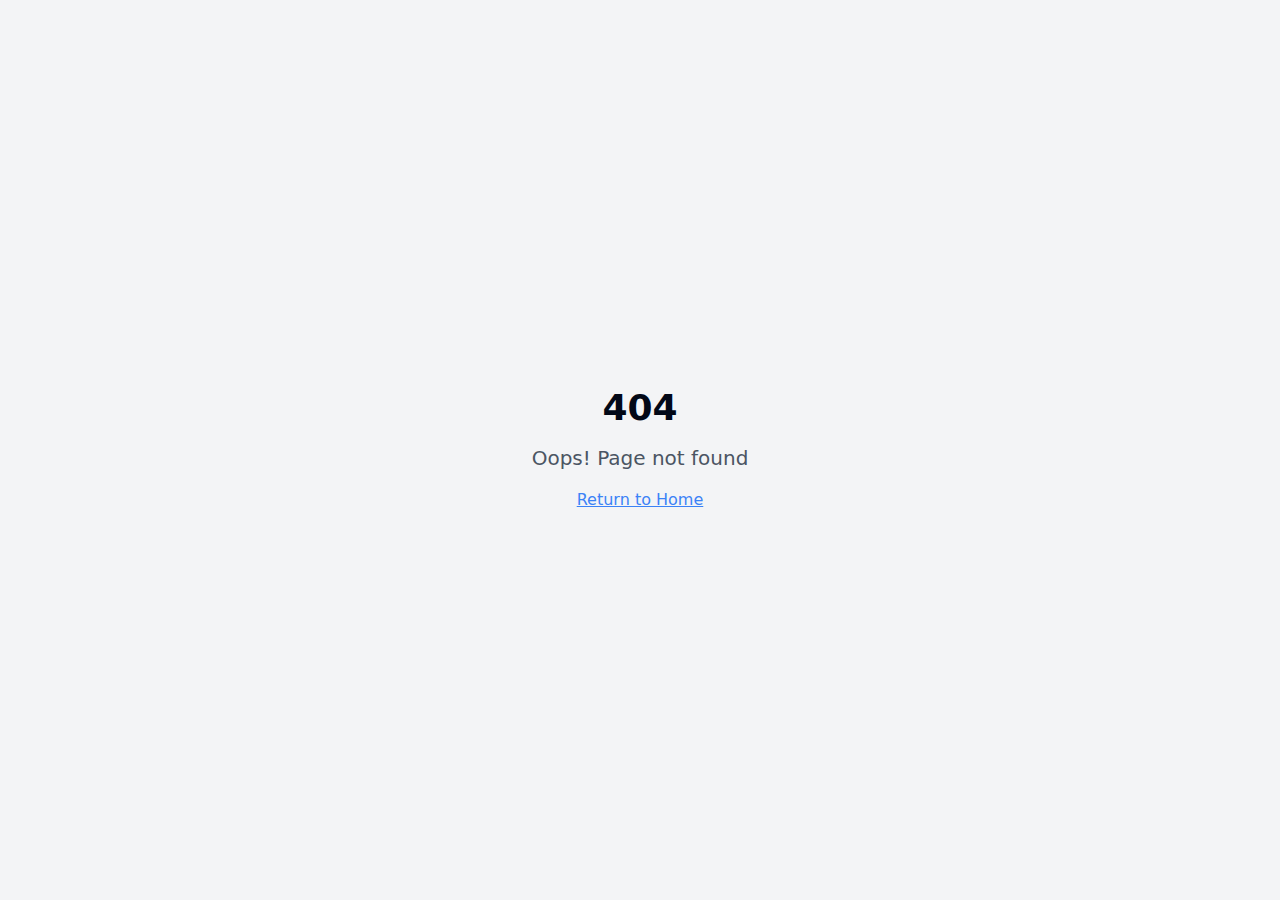
<file: index.html>
<!DOCTYPE html>
<html lang="en">
  <head>
    <meta charset="UTF-8" />
    <meta name="viewport" content="width=device-width, initial-scale=1.0" />
    <title>StockMaster</title>
    <meta name="description" content="Lovable Generated Project" />
    <meta name="author" content="Lovable" />

    <meta property="og:title" content="StockMaster" />
    <meta property="og:description" content="Lovable Generated Project" />
    <meta property="og:type" content="website" />
    <meta property="og:image" content="https://lovable.dev/opengraph-image-p98pqg.png" />

    <meta name="twitter:card" content="summary_large_image" />
    <meta name="twitter:site" content="@lovable_dev" />
    <meta name="twitter:image" content="https://lovable.dev/opengraph-image-p98pqg.png" />
    <script type="module" crossorigin src="/assets/index-C9-Og79S.js"></script>
    <link rel="stylesheet" crossorigin href="/assets/index-CAxOS63f.css">
  </head>

  <body>
    <div id="root"></div>
    <!-- IMPORTANT: DO NOT REMOVE THIS SCRIPT TAG OR THIS VERY COMMENT! -->
    <script src="https://cdn.gpteng.co/gptengineer.js" type="module"></script>
  </body>
</html>
</file>
<file: assets/index-CAxOS63f.css>
*,:before,:after{--tw-border-spacing-x: 0;--tw-border-spacing-y: 0;--tw-translate-x: 0;--tw-translate-y: 0;--tw-rotate: 0;--tw-skew-x: 0;--tw-skew-y: 0;--tw-scale-x: 1;--tw-scale-y: 1;--tw-pan-x: ;--tw-pan-y: ;--tw-pinch-zoom: ;--tw-scroll-snap-strictness: proximity;--tw-gradient-from-position: ;--tw-gradient-via-position: ;--tw-gradient-to-position: ;--tw-ordinal: ;--tw-slashed-zero: ;--tw-numeric-figure: ;--tw-numeric-spacing: ;--tw-numeric-fraction: ;--tw-ring-inset: ;--tw-ring-offset-width: 0px;--tw-ring-offset-color: #fff;--tw-ring-color: rgb(59 130 246 / .5);--tw-ring-offset-shadow: 0 0 #0000;--tw-ring-shadow: 0 0 #0000;--tw-shadow: 0 0 #0000;--tw-shadow-colored: 0 0 #0000;--tw-blur: ;--tw-brightness: ;--tw-contrast: ;--tw-grayscale: ;--tw-hue-rotate: ;--tw-invert: ;--tw-saturate: ;--tw-sepia: ;--tw-drop-shadow: ;--tw-backdrop-blur: ;--tw-backdrop-brightness: ;--tw-backdrop-contrast: ;--tw-backdrop-grayscale: ;--tw-backdrop-hue-rotate: ;--tw-backdrop-invert: ;--tw-backdrop-opacity: ;--tw-backdrop-saturate: ;--tw-backdrop-sepia: ;--tw-contain-size: ;--tw-contain-layout: ;--tw-contain-paint: ;--tw-contain-style: }::backdrop{--tw-border-spacing-x: 0;--tw-border-spacing-y: 0;--tw-translate-x: 0;--tw-translate-y: 0;--tw-rotate: 0;--tw-skew-x: 0;--tw-skew-y: 0;--tw-scale-x: 1;--tw-scale-y: 1;--tw-pan-x: ;--tw-pan-y: ;--tw-pinch-zoom: ;--tw-scroll-snap-strictness: proximity;--tw-gradient-from-position: ;--tw-gradient-via-position: ;--tw-gradient-to-position: ;--tw-ordinal: ;--tw-slashed-zero: ;--tw-numeric-figure: ;--tw-numeric-spacing: ;--tw-numeric-fraction: ;--tw-ring-inset: ;--tw-ring-offset-width: 0px;--tw-ring-offset-color: #fff;--tw-ring-color: rgb(59 130 246 / .5);--tw-ring-offset-shadow: 0 0 #0000;--tw-ring-shadow: 0 0 #0000;--tw-shadow: 0 0 #0000;--tw-shadow-colored: 0 0 #0000;--tw-blur: ;--tw-brightness: ;--tw-contrast: ;--tw-grayscale: ;--tw-hue-rotate: ;--tw-invert: ;--tw-saturate: ;--tw-sepia: ;--tw-drop-shadow: ;--tw-backdrop-blur: ;--tw-backdrop-brightness: ;--tw-backdrop-contrast: ;--tw-backdrop-grayscale: ;--tw-backdrop-hue-rotate: ;--tw-backdrop-invert: ;--tw-backdrop-opacity: ;--tw-backdrop-saturate: ;--tw-backdrop-sepia: ;--tw-contain-size: ;--tw-contain-layout: ;--tw-contain-paint: ;--tw-contain-style: }*,:before,:after{box-sizing:border-box;border-width:0;border-style:solid;border-color:#e5e7eb}:before,:after{--tw-content: ""}html,:host{line-height:1.5;-webkit-text-size-adjust:100%;-moz-tab-size:4;-o-tab-size:4;tab-size:4;font-family:ui-sans-serif,system-ui,sans-serif,"Apple Color Emoji","Segoe UI Emoji",Segoe UI Symbol,"Noto Color Emoji";font-feature-settings:normal;font-variation-settings:normal;-webkit-tap-highlight-color:transparent}body{margin:0;line-height:inherit}hr{height:0;color:inherit;border-top-width:1px}abbr:where([title]){-webkit-text-decoration:underline dotted;text-decoration:underline dotted}h1,h2,h3,h4,h5,h6{font-size:inherit;font-weight:inherit}a{color:inherit;text-decoration:inherit}b,strong{font-weight:bolder}code,kbd,samp,pre{font-family:ui-monospace,SFMono-Regular,Menlo,Monaco,Consolas,Liberation Mono,Courier New,monospace;font-feature-settings:normal;font-variation-settings:normal;font-size:1em}small{font-size:80%}sub,sup{font-size:75%;line-height:0;position:relative;vertical-align:baseline}sub{bottom:-.25em}sup{top:-.5em}table{text-indent:0;border-color:inherit;border-collapse:collapse}button,input,optgroup,select,textarea{font-family:inherit;font-feature-settings:inherit;font-variation-settings:inherit;font-size:100%;font-weight:inherit;line-height:inherit;letter-spacing:inherit;color:inherit;margin:0;padding:0}button,select{text-transform:none}button,input:where([type=button]),input:where([type=reset]),input:where([type=submit]){-webkit-appearance:button;background-color:transparent;background-image:none}:-moz-focusring{outline:auto}:-moz-ui-invalid{box-shadow:none}progress{vertical-align:baseline}::-webkit-inner-spin-button,::-webkit-outer-spin-button{height:auto}[type=search]{-webkit-appearance:textfield;outline-offset:-2px}::-webkit-search-decoration{-webkit-appearance:none}::-webkit-file-upload-button{-webkit-appearance:button;font:inherit}summary{display:list-item}blockquote,dl,dd,h1,h2,h3,h4,h5,h6,hr,figure,p,pre{margin:0}fieldset{margin:0;padding:0}legend{padding:0}ol,ul,menu{list-style:none;margin:0;padding:0}dialog{padding:0}textarea{resize:vertical}input::-moz-placeholder,textarea::-moz-placeholder{opacity:1;color:#9ca3af}input::placeholder,textarea::placeholder{opacity:1;color:#9ca3af}button,[role=button]{cursor:pointer}:disabled{cursor:default}img,svg,video,canvas,audio,iframe,embed,object{display:block;vertical-align:middle}img,video{max-width:100%;height:auto}[hidden]:where(:not([hidden=until-found])){display:none}:root{--background: 0 0% 100%;--foreground: 222.2 84% 4.9%;--card: 0 0% 100%;--card-foreground: 222.2 84% 4.9%;--popover: 0 0% 100%;--popover-foreground: 222.2 84% 4.9%;--primary: 222.2 47.4% 11.2%;--primary-foreground: 210 40% 98%;--secondary: 210 40% 96.1%;--secondary-foreground: 222.2 47.4% 11.2%;--muted: 210 40% 96.1%;--muted-foreground: 215.4 16.3% 46.9%;--accent: 210 40% 96.1%;--accent-foreground: 222.2 47.4% 11.2%;--destructive: 0 84.2% 60.2%;--destructive-foreground: 210 40% 98%;--border: 214.3 31.8% 91.4%;--input: 214.3 31.8% 91.4%;--ring: 222.2 84% 4.9%;--radius: .5rem;--sidebar-background: 0 0% 98%;--sidebar-foreground: 240 5.3% 26.1%;--sidebar-primary: 240 5.9% 10%;--sidebar-primary-foreground: 0 0% 98%;--sidebar-accent: 240 4.8% 95.9%;--sidebar-accent-foreground: 240 5.9% 10%;--sidebar-border: 220 13% 91%;--sidebar-ring: 217.2 91.2% 59.8%}.dark{--background: 222.2 84% 4.9%;--foreground: 210 40% 98%;--card: 222.2 84% 4.9%;--card-foreground: 210 40% 98%;--popover: 222.2 84% 4.9%;--popover-foreground: 210 40% 98%;--primary: 210 40% 98%;--primary-foreground: 222.2 47.4% 11.2%;--secondary: 217.2 32.6% 17.5%;--secondary-foreground: 210 40% 98%;--muted: 217.2 32.6% 17.5%;--muted-foreground: 215 20.2% 65.1%;--accent: 217.2 32.6% 17.5%;--accent-foreground: 210 40% 98%;--destructive: 0 62.8% 30.6%;--destructive-foreground: 210 40% 98%;--border: 217.2 32.6% 17.5%;--input: 217.2 32.6% 17.5%;--ring: 212.7 26.8% 83.9%;--sidebar-background: 240 5.9% 10%;--sidebar-foreground: 240 4.8% 95.9%;--sidebar-primary: 224.3 76.3% 48%;--sidebar-primary-foreground: 0 0% 100%;--sidebar-accent: 240 3.7% 15.9%;--sidebar-accent-foreground: 240 4.8% 95.9%;--sidebar-border: 240 3.7% 15.9%;--sidebar-ring: 217.2 91.2% 59.8%}*{border-color:hsl(var(--border))}body{background-color:hsl(var(--background));color:hsl(var(--foreground))}.container{width:100%;margin-right:auto;margin-left:auto;padding-right:2rem;padding-left:2rem}@media (min-width: 1400px){.container{max-width:1400px}}.sr-only{position:absolute;width:1px;height:1px;padding:0;margin:-1px;overflow:hidden;clip:rect(0,0,0,0);white-space:nowrap;border-width:0}.pointer-events-none{pointer-events:none}.pointer-events-auto{pointer-events:auto}.visible{visibility:visible}.invisible{visibility:hidden}.fixed{position:fixed}.absolute{position:absolute}.relative{position:relative}.inset-0{top:0;right:0;bottom:0;left:0}.inset-x-0{left:0;right:0}.inset-y-0{top:0;bottom:0}.-bottom-12{bottom:-3rem}.-left-12{left:-3rem}.-right-12{right:-3rem}.-top-12{top:-3rem}.bottom-0{bottom:0}.left-0{left:0}.left-1{left:.25rem}.left-1\/2{left:50%}.left-2{left:.5rem}.left-\[50\%\]{left:50%}.right-0{right:0}.right-1{right:.25rem}.right-2{right:.5rem}.right-3{right:.75rem}.right-4{right:1rem}.top-0{top:0}.top-1\.5{top:.375rem}.top-1\/2{top:50%}.top-2{top:.5rem}.top-3\.5{top:.875rem}.top-4{top:1rem}.top-\[1px\]{top:1px}.top-\[50\%\]{top:50%}.top-\[60\%\]{top:60%}.top-full{top:100%}.z-10{z-index:10}.z-20{z-index:20}.z-50{z-index:50}.z-\[100\]{z-index:100}.z-\[1\]{z-index:1}.-mx-1{margin-left:-.25rem;margin-right:-.25rem}.mx-2{margin-left:.5rem;margin-right:.5rem}.mx-3\.5{margin-left:.875rem;margin-right:.875rem}.mx-auto{margin-left:auto;margin-right:auto}.my-0\.5{margin-top:.125rem;margin-bottom:.125rem}.my-1{margin-top:.25rem;margin-bottom:.25rem}.-ml-4{margin-left:-1rem}.-mt-4{margin-top:-1rem}.mb-1{margin-bottom:.25rem}.mb-10{margin-bottom:2.5rem}.mb-16{margin-bottom:4rem}.mb-2{margin-bottom:.5rem}.mb-4{margin-bottom:1rem}.mb-6{margin-bottom:1.5rem}.mb-8{margin-bottom:2rem}.ml-1{margin-left:.25rem}.ml-auto{margin-left:auto}.mr-2{margin-right:.5rem}.mr-4{margin-right:1rem}.mt-1{margin-top:.25rem}.mt-1\.5{margin-top:.375rem}.mt-12{margin-top:3rem}.mt-2{margin-top:.5rem}.mt-24{margin-top:6rem}.mt-4{margin-top:1rem}.mt-auto{margin-top:auto}.block{display:block}.inline-block{display:inline-block}.flex{display:flex}.inline-flex{display:inline-flex}.table{display:table}.grid{display:grid}.hidden{display:none}.aspect-square{aspect-ratio:1 / 1}.aspect-video{aspect-ratio:16 / 9}.size-4{width:1rem;height:1rem}.h-1\.5{height:.375rem}.h-10{height:2.5rem}.h-11{height:2.75rem}.h-12{height:3rem}.h-16{height:4rem}.h-2{height:.5rem}.h-2\.5{height:.625rem}.h-3{height:.75rem}.h-3\.5{height:.875rem}.h-4{height:1rem}.h-5{height:1.25rem}.h-6{height:1.5rem}.h-7{height:1.75rem}.h-8{height:2rem}.h-9{height:2.25rem}.h-\[1px\]{height:1px}.h-\[var\(--radix-navigation-menu-viewport-height\)\]{height:var(--radix-navigation-menu-viewport-height)}.h-\[var\(--radix-select-trigger-height\)\]{height:var(--radix-select-trigger-height)}.h-auto{height:auto}.h-full{height:100%}.h-px{height:1px}.h-svh{height:100svh}.max-h-96{max-height:24rem}.max-h-\[300px\]{max-height:300px}.max-h-screen{max-height:100vh}.min-h-0{min-height:0px}.min-h-\[80px\]{min-height:80px}.min-h-screen{min-height:100vh}.min-h-svh{min-height:100svh}.w-0{width:0px}.w-1{width:.25rem}.w-10{width:2.5rem}.w-11{width:2.75rem}.w-16{width:4rem}.w-2{width:.5rem}.w-2\.5{width:.625rem}.w-3{width:.75rem}.w-3\.5{width:.875rem}.w-3\/4{width:75%}.w-4{width:1rem}.w-5{width:1.25rem}.w-6{width:1.5rem}.w-64{width:16rem}.w-7{width:1.75rem}.w-72{width:18rem}.w-8{width:2rem}.w-9{width:2.25rem}.w-\[--sidebar-width\]{width:var(--sidebar-width)}.w-\[100px\]{width:100px}.w-\[1px\]{width:1px}.w-auto{width:auto}.w-full{width:100%}.w-max{width:-moz-max-content;width:max-content}.w-px{width:1px}.min-w-0{min-width:0px}.min-w-5{min-width:1.25rem}.min-w-\[12rem\]{min-width:12rem}.min-w-\[8rem\]{min-width:8rem}.min-w-\[var\(--radix-select-trigger-width\)\]{min-width:var(--radix-select-trigger-width)}.max-w-3xl{max-width:48rem}.max-w-4xl{max-width:56rem}.max-w-\[--skeleton-width\]{max-width:var(--skeleton-width)}.max-w-lg{max-width:32rem}.max-w-max{max-width:-moz-max-content;max-width:max-content}.flex-1{flex:1 1 0%}.flex-shrink-0,.shrink-0{flex-shrink:0}.flex-grow,.grow{flex-grow:1}.grow-0{flex-grow:0}.basis-full{flex-basis:100%}.caption-bottom{caption-side:bottom}.border-collapse{border-collapse:collapse}.-translate-x-1\/2{--tw-translate-x: -50%;transform:translate(var(--tw-translate-x),var(--tw-translate-y)) rotate(var(--tw-rotate)) skew(var(--tw-skew-x)) skewY(var(--tw-skew-y)) scaleX(var(--tw-scale-x)) scaleY(var(--tw-scale-y))}.-translate-x-px{--tw-translate-x: -1px;transform:translate(var(--tw-translate-x),var(--tw-translate-y)) rotate(var(--tw-rotate)) skew(var(--tw-skew-x)) skewY(var(--tw-skew-y)) scaleX(var(--tw-scale-x)) scaleY(var(--tw-scale-y))}.-translate-y-1\/2{--tw-translate-y: -50%;transform:translate(var(--tw-translate-x),var(--tw-translate-y)) rotate(var(--tw-rotate)) skew(var(--tw-skew-x)) skewY(var(--tw-skew-y)) scaleX(var(--tw-scale-x)) scaleY(var(--tw-scale-y))}.translate-x-\[-50\%\]{--tw-translate-x: -50%;transform:translate(var(--tw-translate-x),var(--tw-translate-y)) rotate(var(--tw-rotate)) skew(var(--tw-skew-x)) skewY(var(--tw-skew-y)) scaleX(var(--tw-scale-x)) scaleY(var(--tw-scale-y))}.translate-x-px{--tw-translate-x: 1px;transform:translate(var(--tw-translate-x),var(--tw-translate-y)) rotate(var(--tw-rotate)) skew(var(--tw-skew-x)) skewY(var(--tw-skew-y)) scaleX(var(--tw-scale-x)) scaleY(var(--tw-scale-y))}.translate-y-\[-50\%\]{--tw-translate-y: -50%;transform:translate(var(--tw-translate-x),var(--tw-translate-y)) rotate(var(--tw-rotate)) skew(var(--tw-skew-x)) skewY(var(--tw-skew-y)) scaleX(var(--tw-scale-x)) scaleY(var(--tw-scale-y))}.rotate-45{--tw-rotate: 45deg;transform:translate(var(--tw-translate-x),var(--tw-translate-y)) rotate(var(--tw-rotate)) skew(var(--tw-skew-x)) skewY(var(--tw-skew-y)) scaleX(var(--tw-scale-x)) scaleY(var(--tw-scale-y))}.rotate-90{--tw-rotate: 90deg;transform:translate(var(--tw-translate-x),var(--tw-translate-y)) rotate(var(--tw-rotate)) skew(var(--tw-skew-x)) skewY(var(--tw-skew-y)) scaleX(var(--tw-scale-x)) scaleY(var(--tw-scale-y))}.transform{transform:translate(var(--tw-translate-x),var(--tw-translate-y)) rotate(var(--tw-rotate)) skew(var(--tw-skew-x)) skewY(var(--tw-skew-y)) scaleX(var(--tw-scale-x)) scaleY(var(--tw-scale-y))}@keyframes pulse{50%{opacity:.5}}.animate-pulse{animation:pulse 2s cubic-bezier(.4,0,.6,1) infinite}.cursor-default{cursor:default}.cursor-pointer{cursor:pointer}.touch-none{touch-action:none}.select-none{-webkit-user-select:none;-moz-user-select:none;user-select:none}.list-none{list-style-type:none}.grid-cols-1{grid-template-columns:repeat(1,minmax(0,1fr))}.flex-row{flex-direction:row}.flex-col{flex-direction:column}.flex-col-reverse{flex-direction:column-reverse}.flex-wrap{flex-wrap:wrap}.items-start{align-items:flex-start}.items-end{align-items:flex-end}.items-center{align-items:center}.items-stretch{align-items:stretch}.justify-center{justify-content:center}.justify-between{justify-content:space-between}.gap-1{gap:.25rem}.gap-1\.5{gap:.375rem}.gap-10{gap:2.5rem}.gap-2{gap:.5rem}.gap-4{gap:1rem}.gap-8{gap:2rem}.space-x-1>:not([hidden])~:not([hidden]){--tw-space-x-reverse: 0;margin-right:calc(.25rem * var(--tw-space-x-reverse));margin-left:calc(.25rem * calc(1 - var(--tw-space-x-reverse)))}.space-x-4>:not([hidden])~:not([hidden]){--tw-space-x-reverse: 0;margin-right:calc(1rem * var(--tw-space-x-reverse));margin-left:calc(1rem * calc(1 - var(--tw-space-x-reverse)))}.space-x-6>:not([hidden])~:not([hidden]){--tw-space-x-reverse: 0;margin-right:calc(1.5rem * var(--tw-space-x-reverse));margin-left:calc(1.5rem * calc(1 - var(--tw-space-x-reverse)))}.space-y-1>:not([hidden])~:not([hidden]){--tw-space-y-reverse: 0;margin-top:calc(.25rem * calc(1 - var(--tw-space-y-reverse)));margin-bottom:calc(.25rem * var(--tw-space-y-reverse))}.space-y-1\.5>:not([hidden])~:not([hidden]){--tw-space-y-reverse: 0;margin-top:calc(.375rem * calc(1 - var(--tw-space-y-reverse)));margin-bottom:calc(.375rem * var(--tw-space-y-reverse))}.space-y-2>:not([hidden])~:not([hidden]){--tw-space-y-reverse: 0;margin-top:calc(.5rem * calc(1 - var(--tw-space-y-reverse)));margin-bottom:calc(.5rem * var(--tw-space-y-reverse))}.space-y-3>:not([hidden])~:not([hidden]){--tw-space-y-reverse: 0;margin-top:calc(.75rem * calc(1 - var(--tw-space-y-reverse)));margin-bottom:calc(.75rem * var(--tw-space-y-reverse))}.space-y-4>:not([hidden])~:not([hidden]){--tw-space-y-reverse: 0;margin-top:calc(1rem * calc(1 - var(--tw-space-y-reverse)));margin-bottom:calc(1rem * var(--tw-space-y-reverse))}.self-start{align-self:flex-start}.overflow-auto{overflow:auto}.overflow-hidden{overflow:hidden}.overflow-y-auto{overflow-y:auto}.overflow-x-hidden{overflow-x:hidden}.whitespace-nowrap{white-space:nowrap}.break-words{overflow-wrap:break-word}.rounded-\[2px\]{border-radius:2px}.rounded-\[inherit\]{border-radius:inherit}.rounded-full{border-radius:9999px}.rounded-lg{border-radius:var(--radius)}.rounded-md{border-radius:calc(var(--radius) - 2px)}.rounded-sm{border-radius:calc(var(--radius) - 4px)}.rounded-t-\[10px\]{border-top-left-radius:10px;border-top-right-radius:10px}.rounded-tl-sm{border-top-left-radius:calc(var(--radius) - 4px)}.border{border-width:1px}.border-2{border-width:2px}.border-\[1\.5px\]{border-width:1.5px}.border-y{border-top-width:1px;border-bottom-width:1px}.border-b{border-bottom-width:1px}.border-l{border-left-width:1px}.border-r{border-right-width:1px}.border-t{border-top-width:1px}.border-dashed{border-style:dashed}.border-\[--color-border\]{border-color:var(--color-border)}.border-blue-500{--tw-border-opacity: 1;border-color:rgb(59 130 246 / var(--tw-border-opacity, 1))}.border-blue-600{--tw-border-opacity: 1;border-color:rgb(37 99 235 / var(--tw-border-opacity, 1))}.border-border\/50{border-color:hsl(var(--border) / .5)}.border-destructive{border-color:hsl(var(--destructive))}.border-destructive\/50{border-color:hsl(var(--destructive) / .5)}.border-gray-800{--tw-border-opacity: 1;border-color:rgb(31 41 55 / var(--tw-border-opacity, 1))}.border-input{border-color:hsl(var(--input))}.border-primary{border-color:hsl(var(--primary))}.border-sidebar-border{border-color:hsl(var(--sidebar-border))}.border-transparent{border-color:transparent}.border-white{--tw-border-opacity: 1;border-color:rgb(255 255 255 / var(--tw-border-opacity, 1))}.border-l-transparent{border-left-color:transparent}.border-t-transparent{border-top-color:transparent}.bg-\[--color-bg\]{background-color:var(--color-bg)}.bg-accent{background-color:hsl(var(--accent))}.bg-background{background-color:hsl(var(--background))}.bg-black\/80{background-color:#000c}.bg-blue-100{--tw-bg-opacity: 1;background-color:rgb(219 234 254 / var(--tw-bg-opacity, 1))}.bg-blue-200{--tw-bg-opacity: 1;background-color:rgb(191 219 254 / var(--tw-bg-opacity, 1))}.bg-blue-50{--tw-bg-opacity: 1;background-color:rgb(239 246 255 / var(--tw-bg-opacity, 1))}.bg-blue-500{--tw-bg-opacity: 1;background-color:rgb(59 130 246 / var(--tw-bg-opacity, 1))}.bg-blue-600{--tw-bg-opacity: 1;background-color:rgb(37 99 235 / var(--tw-bg-opacity, 1))}.bg-border{background-color:hsl(var(--border))}.bg-card{background-color:hsl(var(--card))}.bg-cyan-500{--tw-bg-opacity: 1;background-color:rgb(6 182 212 / var(--tw-bg-opacity, 1))}.bg-destructive{background-color:hsl(var(--destructive))}.bg-foreground{background-color:hsl(var(--foreground))}.bg-gray-100{--tw-bg-opacity: 1;background-color:rgb(243 244 246 / var(--tw-bg-opacity, 1))}.bg-gray-200{--tw-bg-opacity: 1;background-color:rgb(229 231 235 / var(--tw-bg-opacity, 1))}.bg-gray-50{--tw-bg-opacity: 1;background-color:rgb(249 250 251 / var(--tw-bg-opacity, 1))}.bg-gray-900{--tw-bg-opacity: 1;background-color:rgb(17 24 39 / var(--tw-bg-opacity, 1))}.bg-muted{background-color:hsl(var(--muted))}.bg-muted\/50{background-color:hsl(var(--muted) / .5)}.bg-popover{background-color:hsl(var(--popover))}.bg-primary{background-color:hsl(var(--primary))}.bg-purple-500{--tw-bg-opacity: 1;background-color:rgb(168 85 247 / var(--tw-bg-opacity, 1))}.bg-secondary{background-color:hsl(var(--secondary))}.bg-sidebar{background-color:hsl(var(--sidebar-background))}.bg-sidebar-border{background-color:hsl(var(--sidebar-border))}.bg-transparent{background-color:transparent}.bg-white{--tw-bg-opacity: 1;background-color:rgb(255 255 255 / var(--tw-bg-opacity, 1))}.bg-opacity-10{--tw-bg-opacity: .1}.bg-gradient-to-r{background-image:linear-gradient(to right,var(--tw-gradient-stops))}.from-blue-900{--tw-gradient-from: #1e3a8a var(--tw-gradient-from-position);--tw-gradient-to: rgb(30 58 138 / 0) var(--tw-gradient-to-position);--tw-gradient-stops: var(--tw-gradient-from), var(--tw-gradient-to)}.to-cyan-800{--tw-gradient-to: #155e75 var(--tw-gradient-to-position)}.fill-current{fill:currentColor}.p-0{padding:0}.p-1{padding:.25rem}.p-2{padding:.5rem}.p-3{padding:.75rem}.p-4{padding:1rem}.p-6{padding:1.5rem}.p-8{padding:2rem}.p-\[1px\]{padding:1px}.px-1{padding-left:.25rem;padding-right:.25rem}.px-2{padding-left:.5rem;padding-right:.5rem}.px-2\.5{padding-left:.625rem;padding-right:.625rem}.px-3{padding-left:.75rem;padding-right:.75rem}.px-4{padding-left:1rem;padding-right:1rem}.px-5{padding-left:1.25rem;padding-right:1.25rem}.px-6{padding-left:1.5rem;padding-right:1.5rem}.px-8{padding-left:2rem;padding-right:2rem}.py-0\.5{padding-top:.125rem;padding-bottom:.125rem}.py-1{padding-top:.25rem;padding-bottom:.25rem}.py-1\.5{padding-top:.375rem;padding-bottom:.375rem}.py-12{padding-top:3rem;padding-bottom:3rem}.py-2{padding-top:.5rem;padding-bottom:.5rem}.py-20{padding-top:5rem;padding-bottom:5rem}.py-3{padding-top:.75rem;padding-bottom:.75rem}.py-4{padding-top:1rem;padding-bottom:1rem}.py-6{padding-top:1.5rem;padding-bottom:1.5rem}.pb-3{padding-bottom:.75rem}.pb-4{padding-bottom:1rem}.pl-14{padding-left:3.5rem}.pl-2\.5{padding-left:.625rem}.pl-4{padding-left:1rem}.pl-8{padding-left:2rem}.pr-2{padding-right:.5rem}.pr-2\.5{padding-right:.625rem}.pr-8{padding-right:2rem}.pt-0{padding-top:0}.pt-1{padding-top:.25rem}.pt-3{padding-top:.75rem}.pt-4{padding-top:1rem}.pt-8{padding-top:2rem}.text-left{text-align:left}.text-center{text-align:center}.align-middle{vertical-align:middle}.font-mono{font-family:ui-monospace,SFMono-Regular,Menlo,Monaco,Consolas,Liberation Mono,Courier New,monospace}.text-2xl{font-size:1.5rem;line-height:2rem}.text-3xl{font-size:1.875rem;line-height:2.25rem}.text-4xl{font-size:2.25rem;line-height:2.5rem}.text-\[0\.8rem\]{font-size:.8rem}.text-base{font-size:1rem;line-height:1.5rem}.text-lg{font-size:1.125rem;line-height:1.75rem}.text-sm{font-size:.875rem;line-height:1.25rem}.text-xl{font-size:1.25rem;line-height:1.75rem}.text-xs{font-size:.75rem;line-height:1rem}.font-bold{font-weight:700}.font-medium{font-weight:500}.font-normal{font-weight:400}.font-semibold{font-weight:600}.tabular-nums{--tw-numeric-spacing: tabular-nums;font-variant-numeric:var(--tw-ordinal) var(--tw-slashed-zero) var(--tw-numeric-figure) var(--tw-numeric-spacing) var(--tw-numeric-fraction)}.leading-none{line-height:1}.tracking-tight{letter-spacing:-.025em}.tracking-widest{letter-spacing:.1em}.text-accent-foreground{color:hsl(var(--accent-foreground))}.text-blue-200{--tw-text-opacity: 1;color:rgb(191 219 254 / var(--tw-text-opacity, 1))}.text-blue-500{--tw-text-opacity: 1;color:rgb(59 130 246 / var(--tw-text-opacity, 1))}.text-blue-600{--tw-text-opacity: 1;color:rgb(37 99 235 / var(--tw-text-opacity, 1))}.text-blue-700{--tw-text-opacity: 1;color:rgb(29 78 216 / var(--tw-text-opacity, 1))}.text-blue-900{--tw-text-opacity: 1;color:rgb(30 58 138 / var(--tw-text-opacity, 1))}.text-card-foreground{color:hsl(var(--card-foreground))}.text-current{color:currentColor}.text-destructive{color:hsl(var(--destructive))}.text-destructive-foreground{color:hsl(var(--destructive-foreground))}.text-foreground{color:hsl(var(--foreground))}.text-foreground\/50{color:hsl(var(--foreground) / .5)}.text-gray-400{--tw-text-opacity: 1;color:rgb(156 163 175 / var(--tw-text-opacity, 1))}.text-gray-500{--tw-text-opacity: 1;color:rgb(107 114 128 / var(--tw-text-opacity, 1))}.text-gray-600{--tw-text-opacity: 1;color:rgb(75 85 99 / var(--tw-text-opacity, 1))}.text-gray-700{--tw-text-opacity: 1;color:rgb(55 65 81 / var(--tw-text-opacity, 1))}.text-green-500{--tw-text-opacity: 1;color:rgb(34 197 94 / var(--tw-text-opacity, 1))}.text-muted-foreground{color:hsl(var(--muted-foreground))}.text-popover-foreground{color:hsl(var(--popover-foreground))}.text-primary{color:hsl(var(--primary))}.text-primary-foreground{color:hsl(var(--primary-foreground))}.text-secondary-foreground{color:hsl(var(--secondary-foreground))}.text-sidebar-foreground{color:hsl(var(--sidebar-foreground))}.text-sidebar-foreground\/70{color:hsl(var(--sidebar-foreground) / .7)}.text-white{--tw-text-opacity: 1;color:rgb(255 255 255 / var(--tw-text-opacity, 1))}.underline{text-decoration-line:underline}.underline-offset-4{text-underline-offset:4px}.opacity-0{opacity:0}.opacity-50{opacity:.5}.opacity-60{opacity:.6}.opacity-70{opacity:.7}.opacity-90{opacity:.9}.shadow-\[0_0_0_1px_hsl\(var\(--sidebar-border\)\)\]{--tw-shadow: 0 0 0 1px hsl(var(--sidebar-border));--tw-shadow-colored: 0 0 0 1px var(--tw-shadow-color);box-shadow:var(--tw-ring-offset-shadow, 0 0 #0000),var(--tw-ring-shadow, 0 0 #0000),var(--tw-shadow)}.shadow-lg{--tw-shadow: 0 10px 15px -3px rgb(0 0 0 / .1), 0 4px 6px -4px rgb(0 0 0 / .1);--tw-shadow-colored: 0 10px 15px -3px var(--tw-shadow-color), 0 4px 6px -4px var(--tw-shadow-color);box-shadow:var(--tw-ring-offset-shadow, 0 0 #0000),var(--tw-ring-shadow, 0 0 #0000),var(--tw-shadow)}.shadow-md{--tw-shadow: 0 4px 6px -1px rgb(0 0 0 / .1), 0 2px 4px -2px rgb(0 0 0 / .1);--tw-shadow-colored: 0 4px 6px -1px var(--tw-shadow-color), 0 2px 4px -2px var(--tw-shadow-color);box-shadow:var(--tw-ring-offset-shadow, 0 0 #0000),var(--tw-ring-shadow, 0 0 #0000),var(--tw-shadow)}.shadow-none{--tw-shadow: 0 0 #0000;--tw-shadow-colored: 0 0 #0000;box-shadow:var(--tw-ring-offset-shadow, 0 0 #0000),var(--tw-ring-shadow, 0 0 #0000),var(--tw-shadow)}.shadow-sm{--tw-shadow: 0 1px 2px 0 rgb(0 0 0 / .05);--tw-shadow-colored: 0 1px 2px 0 var(--tw-shadow-color);box-shadow:var(--tw-ring-offset-shadow, 0 0 #0000),var(--tw-ring-shadow, 0 0 #0000),var(--tw-shadow)}.shadow-xl{--tw-shadow: 0 20px 25px -5px rgb(0 0 0 / .1), 0 8px 10px -6px rgb(0 0 0 / .1);--tw-shadow-colored: 0 20px 25px -5px var(--tw-shadow-color), 0 8px 10px -6px var(--tw-shadow-color);box-shadow:var(--tw-ring-offset-shadow, 0 0 #0000),var(--tw-ring-shadow, 0 0 #0000),var(--tw-shadow)}.outline-none{outline:2px solid transparent;outline-offset:2px}.outline{outline-style:solid}.ring-0{--tw-ring-offset-shadow: var(--tw-ring-inset) 0 0 0 var(--tw-ring-offset-width) var(--tw-ring-offset-color);--tw-ring-shadow: var(--tw-ring-inset) 0 0 0 calc(0px + var(--tw-ring-offset-width)) var(--tw-ring-color);box-shadow:var(--tw-ring-offset-shadow),var(--tw-ring-shadow),var(--tw-shadow, 0 0 #0000)}.ring-2{--tw-ring-offset-shadow: var(--tw-ring-inset) 0 0 0 var(--tw-ring-offset-width) var(--tw-ring-offset-color);--tw-ring-shadow: var(--tw-ring-inset) 0 0 0 calc(2px + var(--tw-ring-offset-width)) var(--tw-ring-color);box-shadow:var(--tw-ring-offset-shadow),var(--tw-ring-shadow),var(--tw-shadow, 0 0 #0000)}.ring-ring{--tw-ring-color: hsl(var(--ring))}.ring-sidebar-ring{--tw-ring-color: hsl(var(--sidebar-ring))}.ring-offset-background{--tw-ring-offset-color: hsl(var(--background))}.filter{filter:var(--tw-blur) var(--tw-brightness) var(--tw-contrast) var(--tw-grayscale) var(--tw-hue-rotate) var(--tw-invert) var(--tw-saturate) var(--tw-sepia) var(--tw-drop-shadow)}.backdrop-blur-sm{--tw-backdrop-blur: blur(4px);-webkit-backdrop-filter:var(--tw-backdrop-blur) var(--tw-backdrop-brightness) var(--tw-backdrop-contrast) var(--tw-backdrop-grayscale) var(--tw-backdrop-hue-rotate) var(--tw-backdrop-invert) var(--tw-backdrop-opacity) var(--tw-backdrop-saturate) var(--tw-backdrop-sepia);backdrop-filter:var(--tw-backdrop-blur) var(--tw-backdrop-brightness) var(--tw-backdrop-contrast) var(--tw-backdrop-grayscale) var(--tw-backdrop-hue-rotate) var(--tw-backdrop-invert) var(--tw-backdrop-opacity) var(--tw-backdrop-saturate) var(--tw-backdrop-sepia)}.backdrop-filter{-webkit-backdrop-filter:var(--tw-backdrop-blur) var(--tw-backdrop-brightness) var(--tw-backdrop-contrast) var(--tw-backdrop-grayscale) var(--tw-backdrop-hue-rotate) var(--tw-backdrop-invert) var(--tw-backdrop-opacity) var(--tw-backdrop-saturate) var(--tw-backdrop-sepia);backdrop-filter:var(--tw-backdrop-blur) var(--tw-backdrop-brightness) var(--tw-backdrop-contrast) var(--tw-backdrop-grayscale) var(--tw-backdrop-hue-rotate) var(--tw-backdrop-invert) var(--tw-backdrop-opacity) var(--tw-backdrop-saturate) var(--tw-backdrop-sepia)}.transition{transition-property:color,background-color,border-color,text-decoration-color,fill,stroke,opacity,box-shadow,transform,filter,-webkit-backdrop-filter;transition-property:color,background-color,border-color,text-decoration-color,fill,stroke,opacity,box-shadow,transform,filter,backdrop-filter;transition-property:color,background-color,border-color,text-decoration-color,fill,stroke,opacity,box-shadow,transform,filter,backdrop-filter,-webkit-backdrop-filter;transition-timing-function:cubic-bezier(.4,0,.2,1);transition-duration:.15s}.transition-\[left\,right\,width\]{transition-property:left,right,width;transition-timing-function:cubic-bezier(.4,0,.2,1);transition-duration:.15s}.transition-\[margin\,opa\]{transition-property:margin,opa;transition-timing-function:cubic-bezier(.4,0,.2,1);transition-duration:.15s}.transition-\[width\,height\,padding\]{transition-property:width,height,padding;transition-timing-function:cubic-bezier(.4,0,.2,1);transition-duration:.15s}.transition-\[width\]{transition-property:width;transition-timing-function:cubic-bezier(.4,0,.2,1);transition-duration:.15s}.transition-all{transition-property:all;transition-timing-function:cubic-bezier(.4,0,.2,1);transition-duration:.15s}.transition-colors{transition-property:color,background-color,border-color,text-decoration-color,fill,stroke;transition-timing-function:cubic-bezier(.4,0,.2,1);transition-duration:.15s}.transition-opacity{transition-property:opacity;transition-timing-function:cubic-bezier(.4,0,.2,1);transition-duration:.15s}.transition-transform{transition-property:transform;transition-timing-function:cubic-bezier(.4,0,.2,1);transition-duration:.15s}.duration-1000{transition-duration:1s}.duration-200{transition-duration:.2s}.duration-500{transition-duration:.5s}.ease-in-out{transition-timing-function:cubic-bezier(.4,0,.2,1)}.ease-linear{transition-timing-function:linear}@keyframes enter{0%{opacity:var(--tw-enter-opacity, 1);transform:translate3d(var(--tw-enter-translate-x, 0),var(--tw-enter-translate-y, 0),0) scale3d(var(--tw-enter-scale, 1),var(--tw-enter-scale, 1),var(--tw-enter-scale, 1)) rotate(var(--tw-enter-rotate, 0))}}@keyframes exit{to{opacity:var(--tw-exit-opacity, 1);transform:translate3d(var(--tw-exit-translate-x, 0),var(--tw-exit-translate-y, 0),0) scale3d(var(--tw-exit-scale, 1),var(--tw-exit-scale, 1),var(--tw-exit-scale, 1)) rotate(var(--tw-exit-rotate, 0))}}.animate-in{animation-name:enter;animation-duration:.15s;--tw-enter-opacity: initial;--tw-enter-scale: initial;--tw-enter-rotate: initial;--tw-enter-translate-x: initial;--tw-enter-translate-y: initial}.fade-in-0{--tw-enter-opacity: 0}.fade-in-80{--tw-enter-opacity: .8}.zoom-in-95{--tw-enter-scale: .95}.duration-1000{animation-duration:1s}.duration-200{animation-duration:.2s}.duration-500{animation-duration:.5s}.ease-in-out{animation-timing-function:cubic-bezier(.4,0,.2,1)}.ease-linear{animation-timing-function:linear}.file\:border-0::file-selector-button{border-width:0px}.file\:bg-transparent::file-selector-button{background-color:transparent}.file\:text-sm::file-selector-button{font-size:.875rem;line-height:1.25rem}.file\:font-medium::file-selector-button{font-weight:500}.file\:text-foreground::file-selector-button{color:hsl(var(--foreground))}.placeholder\:text-muted-foreground::-moz-placeholder{color:hsl(var(--muted-foreground))}.placeholder\:text-muted-foreground::placeholder{color:hsl(var(--muted-foreground))}.after\:absolute:after{content:var(--tw-content);position:absolute}.after\:-inset-2:after{content:var(--tw-content);top:-.5rem;right:-.5rem;bottom:-.5rem;left:-.5rem}.after\:inset-y-0:after{content:var(--tw-content);top:0;bottom:0}.after\:left-1\/2:after{content:var(--tw-content);left:50%}.after\:w-1:after{content:var(--tw-content);width:.25rem}.after\:w-\[2px\]:after{content:var(--tw-content);width:2px}.after\:-translate-x-1\/2:after{content:var(--tw-content);--tw-translate-x: -50%;transform:translate(var(--tw-translate-x),var(--tw-translate-y)) rotate(var(--tw-rotate)) skew(var(--tw-skew-x)) skewY(var(--tw-skew-y)) scaleX(var(--tw-scale-x)) scaleY(var(--tw-scale-y))}.first\:rounded-l-md:first-child{border-top-left-radius:calc(var(--radius) - 2px);border-bottom-left-radius:calc(var(--radius) - 2px)}.first\:border-l:first-child{border-left-width:1px}.last\:rounded-r-md:last-child{border-top-right-radius:calc(var(--radius) - 2px);border-bottom-right-radius:calc(var(--radius) - 2px)}.focus-within\:relative:focus-within{position:relative}.focus-within\:z-20:focus-within{z-index:20}.hover\:bg-accent:hover{background-color:hsl(var(--accent))}.hover\:bg-blue-600:hover{--tw-bg-opacity: 1;background-color:rgb(37 99 235 / var(--tw-bg-opacity, 1))}.hover\:bg-blue-700:hover{--tw-bg-opacity: 1;background-color:rgb(29 78 216 / var(--tw-bg-opacity, 1))}.hover\:bg-cyan-600:hover{--tw-bg-opacity: 1;background-color:rgb(8 145 178 / var(--tw-bg-opacity, 1))}.hover\:bg-destructive\/80:hover{background-color:hsl(var(--destructive) / .8)}.hover\:bg-destructive\/90:hover{background-color:hsl(var(--destructive) / .9)}.hover\:bg-muted:hover{background-color:hsl(var(--muted))}.hover\:bg-muted\/50:hover{background-color:hsl(var(--muted) / .5)}.hover\:bg-primary:hover{background-color:hsl(var(--primary))}.hover\:bg-primary\/80:hover{background-color:hsl(var(--primary) / .8)}.hover\:bg-primary\/90:hover{background-color:hsl(var(--primary) / .9)}.hover\:bg-secondary:hover{background-color:hsl(var(--secondary))}.hover\:bg-secondary\/80:hover{background-color:hsl(var(--secondary) / .8)}.hover\:bg-sidebar-accent:hover{background-color:hsl(var(--sidebar-accent))}.hover\:bg-white:hover{--tw-bg-opacity: 1;background-color:rgb(255 255 255 / var(--tw-bg-opacity, 1))}.hover\:text-accent-foreground:hover{color:hsl(var(--accent-foreground))}.hover\:text-blue-700:hover{--tw-text-opacity: 1;color:rgb(29 78 216 / var(--tw-text-opacity, 1))}.hover\:text-blue-900:hover{--tw-text-opacity: 1;color:rgb(30 58 138 / var(--tw-text-opacity, 1))}.hover\:text-cyan-300:hover{--tw-text-opacity: 1;color:rgb(103 232 249 / var(--tw-text-opacity, 1))}.hover\:text-foreground:hover{color:hsl(var(--foreground))}.hover\:text-muted-foreground:hover{color:hsl(var(--muted-foreground))}.hover\:text-primary-foreground:hover{color:hsl(var(--primary-foreground))}.hover\:text-sidebar-accent-foreground:hover{color:hsl(var(--sidebar-accent-foreground))}.hover\:text-white:hover{--tw-text-opacity: 1;color:rgb(255 255 255 / var(--tw-text-opacity, 1))}.hover\:underline:hover{text-decoration-line:underline}.hover\:opacity-100:hover{opacity:1}.hover\:shadow-\[0_0_0_1px_hsl\(var\(--sidebar-accent\)\)\]:hover{--tw-shadow: 0 0 0 1px hsl(var(--sidebar-accent));--tw-shadow-colored: 0 0 0 1px var(--tw-shadow-color);box-shadow:var(--tw-ring-offset-shadow, 0 0 #0000),var(--tw-ring-shadow, 0 0 #0000),var(--tw-shadow)}.hover\:after\:bg-sidebar-border:hover:after{content:var(--tw-content);background-color:hsl(var(--sidebar-border))}.focus\:bg-accent:focus{background-color:hsl(var(--accent))}.focus\:bg-primary:focus{background-color:hsl(var(--primary))}.focus\:text-accent-foreground:focus{color:hsl(var(--accent-foreground))}.focus\:text-primary-foreground:focus{color:hsl(var(--primary-foreground))}.focus\:opacity-100:focus{opacity:1}.focus\:outline-none:focus{outline:2px solid transparent;outline-offset:2px}.focus\:ring-2:focus{--tw-ring-offset-shadow: var(--tw-ring-inset) 0 0 0 var(--tw-ring-offset-width) var(--tw-ring-offset-color);--tw-ring-shadow: var(--tw-ring-inset) 0 0 0 calc(2px + var(--tw-ring-offset-width)) var(--tw-ring-color);box-shadow:var(--tw-ring-offset-shadow),var(--tw-ring-shadow),var(--tw-shadow, 0 0 #0000)}.focus\:ring-ring:focus{--tw-ring-color: hsl(var(--ring))}.focus\:ring-offset-2:focus{--tw-ring-offset-width: 2px}.focus-visible\:outline-none:focus-visible{outline:2px solid transparent;outline-offset:2px}.focus-visible\:ring-1:focus-visible{--tw-ring-offset-shadow: var(--tw-ring-inset) 0 0 0 var(--tw-ring-offset-width) var(--tw-ring-offset-color);--tw-ring-shadow: var(--tw-ring-inset) 0 0 0 calc(1px + var(--tw-ring-offset-width)) var(--tw-ring-color);box-shadow:var(--tw-ring-offset-shadow),var(--tw-ring-shadow),var(--tw-shadow, 0 0 #0000)}.focus-visible\:ring-2:focus-visible{--tw-ring-offset-shadow: var(--tw-ring-inset) 0 0 0 var(--tw-ring-offset-width) var(--tw-ring-offset-color);--tw-ring-shadow: var(--tw-ring-inset) 0 0 0 calc(2px + var(--tw-ring-offset-width)) var(--tw-ring-color);box-shadow:var(--tw-ring-offset-shadow),var(--tw-ring-shadow),var(--tw-shadow, 0 0 #0000)}.focus-visible\:ring-ring:focus-visible{--tw-ring-color: hsl(var(--ring))}.focus-visible\:ring-sidebar-ring:focus-visible{--tw-ring-color: hsl(var(--sidebar-ring))}.focus-visible\:ring-offset-1:focus-visible{--tw-ring-offset-width: 1px}.focus-visible\:ring-offset-2:focus-visible{--tw-ring-offset-width: 2px}.focus-visible\:ring-offset-background:focus-visible{--tw-ring-offset-color: hsl(var(--background))}.active\:bg-sidebar-accent:active{background-color:hsl(var(--sidebar-accent))}.active\:text-sidebar-accent-foreground:active{color:hsl(var(--sidebar-accent-foreground))}.disabled\:pointer-events-none:disabled{pointer-events:none}.disabled\:cursor-not-allowed:disabled{cursor:not-allowed}.disabled\:opacity-50:disabled{opacity:.5}.group\/menu-item:focus-within .group-focus-within\/menu-item\:opacity-100{opacity:1}.group\/menu-item:hover .group-hover\/menu-item\:opacity-100,.group:hover .group-hover\:opacity-100{opacity:1}.group.destructive .group-\[\.destructive\]\:border-muted\/40{border-color:hsl(var(--muted) / .4)}.group.toaster .group-\[\.toaster\]\:border-border{border-color:hsl(var(--border))}.group.toast .group-\[\.toast\]\:bg-muted{background-color:hsl(var(--muted))}.group.toast .group-\[\.toast\]\:bg-primary{background-color:hsl(var(--primary))}.group.toaster .group-\[\.toaster\]\:bg-background{background-color:hsl(var(--background))}.group.destructive .group-\[\.destructive\]\:text-red-300{--tw-text-opacity: 1;color:rgb(252 165 165 / var(--tw-text-opacity, 1))}.group.toast .group-\[\.toast\]\:text-muted-foreground{color:hsl(var(--muted-foreground))}.group.toast .group-\[\.toast\]\:text-primary-foreground{color:hsl(var(--primary-foreground))}.group.toaster .group-\[\.toaster\]\:text-foreground{color:hsl(var(--foreground))}.group.toaster .group-\[\.toaster\]\:shadow-lg{--tw-shadow: 0 10px 15px -3px rgb(0 0 0 / .1), 0 4px 6px -4px rgb(0 0 0 / .1);--tw-shadow-colored: 0 10px 15px -3px var(--tw-shadow-color), 0 4px 6px -4px var(--tw-shadow-color);box-shadow:var(--tw-ring-offset-shadow, 0 0 #0000),var(--tw-ring-shadow, 0 0 #0000),var(--tw-shadow)}.group.destructive .group-\[\.destructive\]\:hover\:border-destructive\/30:hover{border-color:hsl(var(--destructive) / .3)}.group.destructive .group-\[\.destructive\]\:hover\:bg-destructive:hover{background-color:hsl(var(--destructive))}.group.destructive .group-\[\.destructive\]\:hover\:text-destructive-foreground:hover{color:hsl(var(--destructive-foreground))}.group.destructive .group-\[\.destructive\]\:hover\:text-red-50:hover{--tw-text-opacity: 1;color:rgb(254 242 242 / var(--tw-text-opacity, 1))}.group.destructive .group-\[\.destructive\]\:focus\:ring-destructive:focus{--tw-ring-color: hsl(var(--destructive))}.group.destructive .group-\[\.destructive\]\:focus\:ring-red-400:focus{--tw-ring-opacity: 1;--tw-ring-color: rgb(248 113 113 / var(--tw-ring-opacity, 1))}.group.destructive .group-\[\.destructive\]\:focus\:ring-offset-red-600:focus{--tw-ring-offset-color: #dc2626}.peer\/menu-button:hover~.peer-hover\/menu-button\:text-sidebar-accent-foreground{color:hsl(var(--sidebar-accent-foreground))}.peer:disabled~.peer-disabled\:cursor-not-allowed{cursor:not-allowed}.peer:disabled~.peer-disabled\:opacity-70{opacity:.7}.has-\[\[data-variant\=inset\]\]\:bg-sidebar:has([data-variant=inset]){background-color:hsl(var(--sidebar-background))}.has-\[\:disabled\]\:opacity-50:has(:disabled){opacity:.5}.group\/menu-item:has([data-sidebar=menu-action]) .group-has-\[\[data-sidebar\=menu-action\]\]\/menu-item\:pr-8{padding-right:2rem}.aria-disabled\:pointer-events-none[aria-disabled=true]{pointer-events:none}.aria-disabled\:opacity-50[aria-disabled=true]{opacity:.5}.aria-selected\:bg-accent[aria-selected=true]{background-color:hsl(var(--accent))}.aria-selected\:bg-accent\/50[aria-selected=true]{background-color:hsl(var(--accent) / .5)}.aria-selected\:text-accent-foreground[aria-selected=true]{color:hsl(var(--accent-foreground))}.aria-selected\:text-muted-foreground[aria-selected=true]{color:hsl(var(--muted-foreground))}.aria-selected\:opacity-100[aria-selected=true]{opacity:1}.aria-selected\:opacity-30[aria-selected=true]{opacity:.3}.data-\[disabled\=true\]\:pointer-events-none[data-disabled=true],.data-\[disabled\]\:pointer-events-none[data-disabled]{pointer-events:none}.data-\[panel-group-direction\=vertical\]\:h-px[data-panel-group-direction=vertical]{height:1px}.data-\[panel-group-direction\=vertical\]\:w-full[data-panel-group-direction=vertical]{width:100%}.data-\[side\=bottom\]\:translate-y-1[data-side=bottom]{--tw-translate-y: .25rem;transform:translate(var(--tw-translate-x),var(--tw-translate-y)) rotate(var(--tw-rotate)) skew(var(--tw-skew-x)) skewY(var(--tw-skew-y)) scaleX(var(--tw-scale-x)) scaleY(var(--tw-scale-y))}.data-\[side\=left\]\:-translate-x-1[data-side=left]{--tw-translate-x: -.25rem;transform:translate(var(--tw-translate-x),var(--tw-translate-y)) rotate(var(--tw-rotate)) skew(var(--tw-skew-x)) skewY(var(--tw-skew-y)) scaleX(var(--tw-scale-x)) scaleY(var(--tw-scale-y))}.data-\[side\=right\]\:translate-x-1[data-side=right]{--tw-translate-x: .25rem;transform:translate(var(--tw-translate-x),var(--tw-translate-y)) rotate(var(--tw-rotate)) skew(var(--tw-skew-x)) skewY(var(--tw-skew-y)) scaleX(var(--tw-scale-x)) scaleY(var(--tw-scale-y))}.data-\[side\=top\]\:-translate-y-1[data-side=top]{--tw-translate-y: -.25rem;transform:translate(var(--tw-translate-x),var(--tw-translate-y)) rotate(var(--tw-rotate)) skew(var(--tw-skew-x)) skewY(var(--tw-skew-y)) scaleX(var(--tw-scale-x)) scaleY(var(--tw-scale-y))}.data-\[state\=checked\]\:translate-x-5[data-state=checked]{--tw-translate-x: 1.25rem;transform:translate(var(--tw-translate-x),var(--tw-translate-y)) rotate(var(--tw-rotate)) skew(var(--tw-skew-x)) skewY(var(--tw-skew-y)) scaleX(var(--tw-scale-x)) scaleY(var(--tw-scale-y))}.data-\[state\=unchecked\]\:translate-x-0[data-state=unchecked],.data-\[swipe\=cancel\]\:translate-x-0[data-swipe=cancel]{--tw-translate-x: 0px;transform:translate(var(--tw-translate-x),var(--tw-translate-y)) rotate(var(--tw-rotate)) skew(var(--tw-skew-x)) skewY(var(--tw-skew-y)) scaleX(var(--tw-scale-x)) scaleY(var(--tw-scale-y))}.data-\[swipe\=end\]\:translate-x-\[var\(--radix-toast-swipe-end-x\)\][data-swipe=end]{--tw-translate-x: var(--radix-toast-swipe-end-x);transform:translate(var(--tw-translate-x),var(--tw-translate-y)) rotate(var(--tw-rotate)) skew(var(--tw-skew-x)) skewY(var(--tw-skew-y)) scaleX(var(--tw-scale-x)) scaleY(var(--tw-scale-y))}.data-\[swipe\=move\]\:translate-x-\[var\(--radix-toast-swipe-move-x\)\][data-swipe=move]{--tw-translate-x: var(--radix-toast-swipe-move-x);transform:translate(var(--tw-translate-x),var(--tw-translate-y)) rotate(var(--tw-rotate)) skew(var(--tw-skew-x)) skewY(var(--tw-skew-y)) scaleX(var(--tw-scale-x)) scaleY(var(--tw-scale-y))}@keyframes accordion-up{0%{height:var(--radix-accordion-content-height)}to{height:0}}.data-\[state\=closed\]\:animate-accordion-up[data-state=closed]{animation:accordion-up .2s ease-out}@keyframes accordion-down{0%{height:0}to{height:var(--radix-accordion-content-height)}}.data-\[state\=open\]\:animate-accordion-down[data-state=open]{animation:accordion-down .2s ease-out}.data-\[panel-group-direction\=vertical\]\:flex-col[data-panel-group-direction=vertical]{flex-direction:column}.data-\[active\=true\]\:bg-sidebar-accent[data-active=true]{background-color:hsl(var(--sidebar-accent))}.data-\[active\]\:bg-accent\/50[data-active]{background-color:hsl(var(--accent) / .5)}.data-\[selected\=\'true\'\]\:bg-accent[data-selected=true]{background-color:hsl(var(--accent))}.data-\[state\=active\]\:bg-background[data-state=active]{background-color:hsl(var(--background))}.data-\[state\=checked\]\:bg-primary[data-state=checked]{background-color:hsl(var(--primary))}.data-\[state\=on\]\:bg-accent[data-state=on],.data-\[state\=open\]\:bg-accent[data-state=open]{background-color:hsl(var(--accent))}.data-\[state\=open\]\:bg-accent\/50[data-state=open]{background-color:hsl(var(--accent) / .5)}.data-\[state\=open\]\:bg-secondary[data-state=open]{background-color:hsl(var(--secondary))}.data-\[state\=selected\]\:bg-muted[data-state=selected]{background-color:hsl(var(--muted))}.data-\[state\=unchecked\]\:bg-input[data-state=unchecked]{background-color:hsl(var(--input))}.data-\[active\=true\]\:font-medium[data-active=true]{font-weight:500}.data-\[active\=true\]\:text-sidebar-accent-foreground[data-active=true]{color:hsl(var(--sidebar-accent-foreground))}.data-\[selected\=true\]\:text-accent-foreground[data-selected=true]{color:hsl(var(--accent-foreground))}.data-\[state\=active\]\:text-foreground[data-state=active]{color:hsl(var(--foreground))}.data-\[state\=checked\]\:text-primary-foreground[data-state=checked]{color:hsl(var(--primary-foreground))}.data-\[state\=on\]\:text-accent-foreground[data-state=on],.data-\[state\=open\]\:text-accent-foreground[data-state=open]{color:hsl(var(--accent-foreground))}.data-\[state\=open\]\:text-muted-foreground[data-state=open]{color:hsl(var(--muted-foreground))}.data-\[disabled\=true\]\:opacity-50[data-disabled=true],.data-\[disabled\]\:opacity-50[data-disabled]{opacity:.5}.data-\[state\=open\]\:opacity-100[data-state=open]{opacity:1}.data-\[state\=active\]\:shadow-sm[data-state=active]{--tw-shadow: 0 1px 2px 0 rgb(0 0 0 / .05);--tw-shadow-colored: 0 1px 2px 0 var(--tw-shadow-color);box-shadow:var(--tw-ring-offset-shadow, 0 0 #0000),var(--tw-ring-shadow, 0 0 #0000),var(--tw-shadow)}.data-\[swipe\=move\]\:transition-none[data-swipe=move]{transition-property:none}.data-\[state\=closed\]\:duration-300[data-state=closed]{transition-duration:.3s}.data-\[state\=open\]\:duration-500[data-state=open]{transition-duration:.5s}.data-\[motion\^\=from-\]\:animate-in[data-motion^=from-],.data-\[state\=open\]\:animate-in[data-state=open],.data-\[state\=visible\]\:animate-in[data-state=visible]{animation-name:enter;animation-duration:.15s;--tw-enter-opacity: initial;--tw-enter-scale: initial;--tw-enter-rotate: initial;--tw-enter-translate-x: initial;--tw-enter-translate-y: initial}.data-\[motion\^\=to-\]\:animate-out[data-motion^=to-],.data-\[state\=closed\]\:animate-out[data-state=closed],.data-\[state\=hidden\]\:animate-out[data-state=hidden],.data-\[swipe\=end\]\:animate-out[data-swipe=end]{animation-name:exit;animation-duration:.15s;--tw-exit-opacity: initial;--tw-exit-scale: initial;--tw-exit-rotate: initial;--tw-exit-translate-x: initial;--tw-exit-translate-y: initial}.data-\[motion\^\=from-\]\:fade-in[data-motion^=from-]{--tw-enter-opacity: 0}.data-\[motion\^\=to-\]\:fade-out[data-motion^=to-],.data-\[state\=closed\]\:fade-out-0[data-state=closed]{--tw-exit-opacity: 0}.data-\[state\=closed\]\:fade-out-80[data-state=closed]{--tw-exit-opacity: .8}.data-\[state\=hidden\]\:fade-out[data-state=hidden]{--tw-exit-opacity: 0}.data-\[state\=open\]\:fade-in-0[data-state=open],.data-\[state\=visible\]\:fade-in[data-state=visible]{--tw-enter-opacity: 0}.data-\[state\=closed\]\:zoom-out-95[data-state=closed]{--tw-exit-scale: .95}.data-\[state\=open\]\:zoom-in-90[data-state=open]{--tw-enter-scale: .9}.data-\[state\=open\]\:zoom-in-95[data-state=open]{--tw-enter-scale: .95}.data-\[motion\=from-end\]\:slide-in-from-right-52[data-motion=from-end]{--tw-enter-translate-x: 13rem}.data-\[motion\=from-start\]\:slide-in-from-left-52[data-motion=from-start]{--tw-enter-translate-x: -13rem}.data-\[motion\=to-end\]\:slide-out-to-right-52[data-motion=to-end]{--tw-exit-translate-x: 13rem}.data-\[motion\=to-start\]\:slide-out-to-left-52[data-motion=to-start]{--tw-exit-translate-x: -13rem}.data-\[side\=bottom\]\:slide-in-from-top-2[data-side=bottom]{--tw-enter-translate-y: -.5rem}.data-\[side\=left\]\:slide-in-from-right-2[data-side=left]{--tw-enter-translate-x: .5rem}.data-\[side\=right\]\:slide-in-from-left-2[data-side=right]{--tw-enter-translate-x: -.5rem}.data-\[side\=top\]\:slide-in-from-bottom-2[data-side=top]{--tw-enter-translate-y: .5rem}.data-\[state\=closed\]\:slide-out-to-bottom[data-state=closed]{--tw-exit-translate-y: 100%}.data-\[state\=closed\]\:slide-out-to-left[data-state=closed]{--tw-exit-translate-x: -100%}.data-\[state\=closed\]\:slide-out-to-left-1\/2[data-state=closed]{--tw-exit-translate-x: -50%}.data-\[state\=closed\]\:slide-out-to-right[data-state=closed],.data-\[state\=closed\]\:slide-out-to-right-full[data-state=closed]{--tw-exit-translate-x: 100%}.data-\[state\=closed\]\:slide-out-to-top[data-state=closed]{--tw-exit-translate-y: -100%}.data-\[state\=closed\]\:slide-out-to-top-\[48\%\][data-state=closed]{--tw-exit-translate-y: -48%}.data-\[state\=open\]\:slide-in-from-bottom[data-state=open]{--tw-enter-translate-y: 100%}.data-\[state\=open\]\:slide-in-from-left[data-state=open]{--tw-enter-translate-x: -100%}.data-\[state\=open\]\:slide-in-from-left-1\/2[data-state=open]{--tw-enter-translate-x: -50%}.data-\[state\=open\]\:slide-in-from-right[data-state=open]{--tw-enter-translate-x: 100%}.data-\[state\=open\]\:slide-in-from-top[data-state=open]{--tw-enter-translate-y: -100%}.data-\[state\=open\]\:slide-in-from-top-\[48\%\][data-state=open]{--tw-enter-translate-y: -48%}.data-\[state\=open\]\:slide-in-from-top-full[data-state=open]{--tw-enter-translate-y: -100%}.data-\[state\=closed\]\:duration-300[data-state=closed]{animation-duration:.3s}.data-\[state\=open\]\:duration-500[data-state=open]{animation-duration:.5s}.data-\[panel-group-direction\=vertical\]\:after\:left-0[data-panel-group-direction=vertical]:after{content:var(--tw-content);left:0}.data-\[panel-group-direction\=vertical\]\:after\:h-1[data-panel-group-direction=vertical]:after{content:var(--tw-content);height:.25rem}.data-\[panel-group-direction\=vertical\]\:after\:w-full[data-panel-group-direction=vertical]:after{content:var(--tw-content);width:100%}.data-\[panel-group-direction\=vertical\]\:after\:-translate-y-1\/2[data-panel-group-direction=vertical]:after{content:var(--tw-content);--tw-translate-y: -50%;transform:translate(var(--tw-translate-x),var(--tw-translate-y)) rotate(var(--tw-rotate)) skew(var(--tw-skew-x)) skewY(var(--tw-skew-y)) scaleX(var(--tw-scale-x)) scaleY(var(--tw-scale-y))}.data-\[panel-group-direction\=vertical\]\:after\:translate-x-0[data-panel-group-direction=vertical]:after{content:var(--tw-content);--tw-translate-x: 0px;transform:translate(var(--tw-translate-x),var(--tw-translate-y)) rotate(var(--tw-rotate)) skew(var(--tw-skew-x)) skewY(var(--tw-skew-y)) scaleX(var(--tw-scale-x)) scaleY(var(--tw-scale-y))}.data-\[state\=open\]\:hover\:bg-sidebar-accent:hover[data-state=open]{background-color:hsl(var(--sidebar-accent))}.data-\[state\=open\]\:hover\:text-sidebar-accent-foreground:hover[data-state=open]{color:hsl(var(--sidebar-accent-foreground))}.group[data-collapsible=offcanvas] .group-data-\[collapsible\=offcanvas\]\:left-\[calc\(var\(--sidebar-width\)\*-1\)\]{left:calc(var(--sidebar-width) * -1)}.group[data-collapsible=offcanvas] .group-data-\[collapsible\=offcanvas\]\:right-\[calc\(var\(--sidebar-width\)\*-1\)\]{right:calc(var(--sidebar-width) * -1)}.group[data-side=left] .group-data-\[side\=left\]\:-right-4{right:-1rem}.group[data-side=right] .group-data-\[side\=right\]\:left-0{left:0}.group[data-collapsible=icon] .group-data-\[collapsible\=icon\]\:-mt-8{margin-top:-2rem}.group[data-collapsible=icon] .group-data-\[collapsible\=icon\]\:hidden{display:none}.group[data-collapsible=icon] .group-data-\[collapsible\=icon\]\:\!size-8{width:2rem!important;height:2rem!important}.group[data-collapsible=icon] .group-data-\[collapsible\=icon\]\:w-\[--sidebar-width-icon\]{width:var(--sidebar-width-icon)}.group[data-collapsible=icon] .group-data-\[collapsible\=icon\]\:w-\[calc\(var\(--sidebar-width-icon\)_\+_theme\(spacing\.4\)\)\]{width:calc(var(--sidebar-width-icon) + 1rem)}.group[data-collapsible=icon] .group-data-\[collapsible\=icon\]\:w-\[calc\(var\(--sidebar-width-icon\)_\+_theme\(spacing\.4\)_\+2px\)\]{width:calc(var(--sidebar-width-icon) + 1rem + 2px)}.group[data-collapsible=offcanvas] .group-data-\[collapsible\=offcanvas\]\:w-0{width:0px}.group[data-collapsible=offcanvas] .group-data-\[collapsible\=offcanvas\]\:translate-x-0{--tw-translate-x: 0px;transform:translate(var(--tw-translate-x),var(--tw-translate-y)) rotate(var(--tw-rotate)) skew(var(--tw-skew-x)) skewY(var(--tw-skew-y)) scaleX(var(--tw-scale-x)) scaleY(var(--tw-scale-y))}.group[data-side=right] .group-data-\[side\=right\]\:rotate-180,.group[data-state=open] .group-data-\[state\=open\]\:rotate-180{--tw-rotate: 180deg;transform:translate(var(--tw-translate-x),var(--tw-translate-y)) rotate(var(--tw-rotate)) skew(var(--tw-skew-x)) skewY(var(--tw-skew-y)) scaleX(var(--tw-scale-x)) scaleY(var(--tw-scale-y))}.group[data-collapsible=icon] .group-data-\[collapsible\=icon\]\:overflow-hidden{overflow:hidden}.group[data-variant=floating] .group-data-\[variant\=floating\]\:rounded-lg{border-radius:var(--radius)}.group[data-variant=floating] .group-data-\[variant\=floating\]\:border{border-width:1px}.group[data-side=left] .group-data-\[side\=left\]\:border-r{border-right-width:1px}.group[data-side=right] .group-data-\[side\=right\]\:border-l{border-left-width:1px}.group[data-variant=floating] .group-data-\[variant\=floating\]\:border-sidebar-border{border-color:hsl(var(--sidebar-border))}.group[data-collapsible=icon] .group-data-\[collapsible\=icon\]\:\!p-0{padding:0!important}.group[data-collapsible=icon] .group-data-\[collapsible\=icon\]\:\!p-2{padding:.5rem!important}.group[data-collapsible=icon] .group-data-\[collapsible\=icon\]\:opacity-0{opacity:0}.group[data-variant=floating] .group-data-\[variant\=floating\]\:shadow{--tw-shadow: 0 1px 3px 0 rgb(0 0 0 / .1), 0 1px 2px -1px rgb(0 0 0 / .1);--tw-shadow-colored: 0 1px 3px 0 var(--tw-shadow-color), 0 1px 2px -1px var(--tw-shadow-color);box-shadow:var(--tw-ring-offset-shadow, 0 0 #0000),var(--tw-ring-shadow, 0 0 #0000),var(--tw-shadow)}.group[data-collapsible=offcanvas] .group-data-\[collapsible\=offcanvas\]\:after\:left-full:after{content:var(--tw-content);left:100%}.group[data-collapsible=offcanvas] .group-data-\[collapsible\=offcanvas\]\:hover\:bg-sidebar:hover{background-color:hsl(var(--sidebar-background))}.peer\/menu-button[data-size=default]~.peer-data-\[size\=default\]\/menu-button\:top-1\.5{top:.375rem}.peer\/menu-button[data-size=lg]~.peer-data-\[size\=lg\]\/menu-button\:top-2\.5{top:.625rem}.peer\/menu-button[data-size=sm]~.peer-data-\[size\=sm\]\/menu-button\:top-1{top:.25rem}.peer[data-variant=inset]~.peer-data-\[variant\=inset\]\:min-h-\[calc\(100svh-theme\(spacing\.4\)\)\]{min-height:calc(100svh - 1rem)}.peer\/menu-button[data-active=true]~.peer-data-\[active\=true\]\/menu-button\:text-sidebar-accent-foreground{color:hsl(var(--sidebar-accent-foreground))}.dark\:border-destructive:is(.dark *){border-color:hsl(var(--destructive))}@media (min-width: 640px){.sm\:bottom-0{bottom:0}.sm\:right-0{right:0}.sm\:top-auto{top:auto}.sm\:mt-0{margin-top:0}.sm\:flex{display:flex}.sm\:max-w-sm{max-width:24rem}.sm\:flex-row{flex-direction:row}.sm\:flex-col{flex-direction:column}.sm\:justify-end{justify-content:flex-end}.sm\:gap-2\.5{gap:.625rem}.sm\:space-x-2>:not([hidden])~:not([hidden]){--tw-space-x-reverse: 0;margin-right:calc(.5rem * var(--tw-space-x-reverse));margin-left:calc(.5rem * calc(1 - var(--tw-space-x-reverse)))}.sm\:space-x-4>:not([hidden])~:not([hidden]){--tw-space-x-reverse: 0;margin-right:calc(1rem * var(--tw-space-x-reverse));margin-left:calc(1rem * calc(1 - var(--tw-space-x-reverse)))}.sm\:space-y-0>:not([hidden])~:not([hidden]){--tw-space-y-reverse: 0;margin-top:calc(0px * calc(1 - var(--tw-space-y-reverse)));margin-bottom:calc(0px * var(--tw-space-y-reverse))}.sm\:rounded-lg{border-radius:var(--radius)}.sm\:text-left{text-align:left}.data-\[state\=open\]\:sm\:slide-in-from-bottom-full[data-state=open]{--tw-enter-translate-y: 100%}}@media (min-width: 768px){.md\:absolute{position:absolute}.md\:mb-0{margin-bottom:0}.md\:block{display:block}.md\:flex{display:flex}.md\:w-1\/2{width:50%}.md\:w-\[var\(--radix-navigation-menu-viewport-width\)\]{width:var(--radix-navigation-menu-viewport-width)}.md\:w-auto{width:auto}.md\:max-w-\[420px\]{max-width:420px}.md\:grid-cols-2{grid-template-columns:repeat(2,minmax(0,1fr))}.md\:grid-cols-3{grid-template-columns:repeat(3,minmax(0,1fr))}.md\:grid-cols-4{grid-template-columns:repeat(4,minmax(0,1fr))}.md\:flex-row{flex-direction:row}.md\:space-x-12>:not([hidden])~:not([hidden]){--tw-space-x-reverse: 0;margin-right:calc(3rem * var(--tw-space-x-reverse));margin-left:calc(3rem * calc(1 - var(--tw-space-x-reverse)))}.md\:text-5xl{font-size:3rem;line-height:1}.md\:text-sm{font-size:.875rem;line-height:1.25rem}.md\:opacity-0{opacity:0}.after\:md\:hidden:after{content:var(--tw-content);display:none}.peer[data-variant=inset]~.md\:peer-data-\[variant\=inset\]\:m-2{margin:.5rem}.peer[data-state=collapsed][data-variant=inset]~.md\:peer-data-\[state\=collapsed\]\:peer-data-\[variant\=inset\]\:ml-2{margin-left:.5rem}.peer[data-variant=inset]~.md\:peer-data-\[variant\=inset\]\:ml-0{margin-left:0}.peer[data-variant=inset]~.md\:peer-data-\[variant\=inset\]\:rounded-xl{border-radius:.75rem}.peer[data-variant=inset]~.md\:peer-data-\[variant\=inset\]\:shadow{--tw-shadow: 0 1px 3px 0 rgb(0 0 0 / .1), 0 1px 2px -1px rgb(0 0 0 / .1);--tw-shadow-colored: 0 1px 3px 0 var(--tw-shadow-color), 0 1px 2px -1px var(--tw-shadow-color);box-shadow:var(--tw-ring-offset-shadow, 0 0 #0000),var(--tw-ring-shadow, 0 0 #0000),var(--tw-shadow)}}@media (min-width: 1024px){.lg\:grid-cols-4{grid-template-columns:repeat(4,minmax(0,1fr))}}.\[\&\:has\(\[aria-selected\]\)\]\:bg-accent:has([aria-selected]){background-color:hsl(var(--accent))}.first\:\[\&\:has\(\[aria-selected\]\)\]\:rounded-l-md:has([aria-selected]):first-child{border-top-left-radius:calc(var(--radius) - 2px);border-bottom-left-radius:calc(var(--radius) - 2px)}.last\:\[\&\:has\(\[aria-selected\]\)\]\:rounded-r-md:has([aria-selected]):last-child{border-top-right-radius:calc(var(--radius) - 2px);border-bottom-right-radius:calc(var(--radius) - 2px)}.\[\&\:has\(\[aria-selected\]\.day-outside\)\]\:bg-accent\/50:has([aria-selected].day-outside){background-color:hsl(var(--accent) / .5)}.\[\&\:has\(\[aria-selected\]\.day-range-end\)\]\:rounded-r-md:has([aria-selected].day-range-end){border-top-right-radius:calc(var(--radius) - 2px);border-bottom-right-radius:calc(var(--radius) - 2px)}.\[\&\:has\(\[role\=checkbox\]\)\]\:pr-0:has([role=checkbox]){padding-right:0}.\[\&\>button\]\:hidden>button{display:none}.\[\&\>span\:last-child\]\:truncate>span:last-child{overflow:hidden;text-overflow:ellipsis;white-space:nowrap}.\[\&\>span\]\:line-clamp-1>span{overflow:hidden;display:-webkit-box;-webkit-box-orient:vertical;-webkit-line-clamp:1}.\[\&\>svg\+div\]\:translate-y-\[-3px\]>svg+div{--tw-translate-y: -3px;transform:translate(var(--tw-translate-x),var(--tw-translate-y)) rotate(var(--tw-rotate)) skew(var(--tw-skew-x)) skewY(var(--tw-skew-y)) scaleX(var(--tw-scale-x)) scaleY(var(--tw-scale-y))}.\[\&\>svg\]\:absolute>svg{position:absolute}.\[\&\>svg\]\:left-4>svg{left:1rem}.\[\&\>svg\]\:top-4>svg{top:1rem}.\[\&\>svg\]\:size-3\.5>svg{width:.875rem;height:.875rem}.\[\&\>svg\]\:size-4>svg{width:1rem;height:1rem}.\[\&\>svg\]\:h-2\.5>svg{height:.625rem}.\[\&\>svg\]\:h-3>svg{height:.75rem}.\[\&\>svg\]\:w-2\.5>svg{width:.625rem}.\[\&\>svg\]\:w-3>svg{width:.75rem}.\[\&\>svg\]\:shrink-0>svg{flex-shrink:0}.\[\&\>svg\]\:text-destructive>svg{color:hsl(var(--destructive))}.\[\&\>svg\]\:text-foreground>svg{color:hsl(var(--foreground))}.\[\&\>svg\]\:text-muted-foreground>svg{color:hsl(var(--muted-foreground))}.\[\&\>svg\]\:text-sidebar-accent-foreground>svg{color:hsl(var(--sidebar-accent-foreground))}.\[\&\>svg\~\*\]\:pl-7>svg~*{padding-left:1.75rem}.\[\&\>tr\]\:last\:border-b-0:last-child>tr{border-bottom-width:0px}.\[\&\[data-panel-group-direction\=vertical\]\>div\]\:rotate-90[data-panel-group-direction=vertical]>div{--tw-rotate: 90deg;transform:translate(var(--tw-translate-x),var(--tw-translate-y)) rotate(var(--tw-rotate)) skew(var(--tw-skew-x)) skewY(var(--tw-skew-y)) scaleX(var(--tw-scale-x)) scaleY(var(--tw-scale-y))}.\[\&\[data-state\=open\]\>svg\]\:rotate-180[data-state=open]>svg{--tw-rotate: 180deg;transform:translate(var(--tw-translate-x),var(--tw-translate-y)) rotate(var(--tw-rotate)) skew(var(--tw-skew-x)) skewY(var(--tw-skew-y)) scaleX(var(--tw-scale-x)) scaleY(var(--tw-scale-y))}.\[\&_\.recharts-cartesian-axis-tick_text\]\:fill-muted-foreground .recharts-cartesian-axis-tick text{fill:hsl(var(--muted-foreground))}.\[\&_\.recharts-cartesian-grid_line\[stroke\=\'\#ccc\'\]\]\:stroke-border\/50 .recharts-cartesian-grid line[stroke="#ccc"]{stroke:hsl(var(--border) / .5)}.\[\&_\.recharts-curve\.recharts-tooltip-cursor\]\:stroke-border .recharts-curve.recharts-tooltip-cursor{stroke:hsl(var(--border))}.\[\&_\.recharts-dot\[stroke\=\'\#fff\'\]\]\:stroke-transparent .recharts-dot[stroke="#fff"]{stroke:transparent}.\[\&_\.recharts-layer\]\:outline-none .recharts-layer{outline:2px solid transparent;outline-offset:2px}.\[\&_\.recharts-polar-grid_\[stroke\=\'\#ccc\'\]\]\:stroke-border .recharts-polar-grid [stroke="#ccc"]{stroke:hsl(var(--border))}.\[\&_\.recharts-radial-bar-background-sector\]\:fill-muted .recharts-radial-bar-background-sector,.\[\&_\.recharts-rectangle\.recharts-tooltip-cursor\]\:fill-muted .recharts-rectangle.recharts-tooltip-cursor{fill:hsl(var(--muted))}.\[\&_\.recharts-reference-line_\[stroke\=\'\#ccc\'\]\]\:stroke-border .recharts-reference-line [stroke="#ccc"]{stroke:hsl(var(--border))}.\[\&_\.recharts-sector\[stroke\=\'\#fff\'\]\]\:stroke-transparent .recharts-sector[stroke="#fff"]{stroke:transparent}.\[\&_\.recharts-sector\]\:outline-none .recharts-sector,.\[\&_\.recharts-surface\]\:outline-none .recharts-surface{outline:2px solid transparent;outline-offset:2px}.\[\&_\[cmdk-group-heading\]\]\:px-2 [cmdk-group-heading]{padding-left:.5rem;padding-right:.5rem}.\[\&_\[cmdk-group-heading\]\]\:py-1\.5 [cmdk-group-heading]{padding-top:.375rem;padding-bottom:.375rem}.\[\&_\[cmdk-group-heading\]\]\:text-xs [cmdk-group-heading]{font-size:.75rem;line-height:1rem}.\[\&_\[cmdk-group-heading\]\]\:font-medium [cmdk-group-heading]{font-weight:500}.\[\&_\[cmdk-group-heading\]\]\:text-muted-foreground [cmdk-group-heading]{color:hsl(var(--muted-foreground))}.\[\&_\[cmdk-group\]\:not\(\[hidden\]\)_\~\[cmdk-group\]\]\:pt-0 [cmdk-group]:not([hidden])~[cmdk-group]{padding-top:0}.\[\&_\[cmdk-group\]\]\:px-2 [cmdk-group]{padding-left:.5rem;padding-right:.5rem}.\[\&_\[cmdk-input-wrapper\]_svg\]\:h-5 [cmdk-input-wrapper] svg{height:1.25rem}.\[\&_\[cmdk-input-wrapper\]_svg\]\:w-5 [cmdk-input-wrapper] svg{width:1.25rem}.\[\&_\[cmdk-input\]\]\:h-12 [cmdk-input]{height:3rem}.\[\&_\[cmdk-item\]\]\:px-2 [cmdk-item]{padding-left:.5rem;padding-right:.5rem}.\[\&_\[cmdk-item\]\]\:py-3 [cmdk-item]{padding-top:.75rem;padding-bottom:.75rem}.\[\&_\[cmdk-item\]_svg\]\:h-5 [cmdk-item] svg{height:1.25rem}.\[\&_\[cmdk-item\]_svg\]\:w-5 [cmdk-item] svg{width:1.25rem}.\[\&_p\]\:leading-relaxed p{line-height:1.625}.\[\&_svg\]\:pointer-events-none svg{pointer-events:none}.\[\&_svg\]\:size-4 svg{width:1rem;height:1rem}.\[\&_svg\]\:shrink-0 svg{flex-shrink:0}.\[\&_tr\:last-child\]\:border-0 tr:last-child{border-width:0px}.\[\&_tr\]\:border-b tr{border-bottom-width:1px}[data-side=left][data-collapsible=offcanvas] .\[\[data-side\=left\]\[data-collapsible\=offcanvas\]_\&\]\:-right-2{right:-.5rem}[data-side=left][data-state=collapsed] .\[\[data-side\=left\]\[data-state\=collapsed\]_\&\]\:cursor-e-resize{cursor:e-resize}[data-side=left] .\[\[data-side\=left\]_\&\]\:cursor-w-resize{cursor:w-resize}[data-side=right][data-collapsible=offcanvas] .\[\[data-side\=right\]\[data-collapsible\=offcanvas\]_\&\]\:-left-2{left:-.5rem}[data-side=right][data-state=collapsed] .\[\[data-side\=right\]\[data-state\=collapsed\]_\&\]\:cursor-w-resize{cursor:w-resize}[data-side=right] .\[\[data-side\=right\]_\&\]\:cursor-e-resize{cursor:e-resize}
</file>
